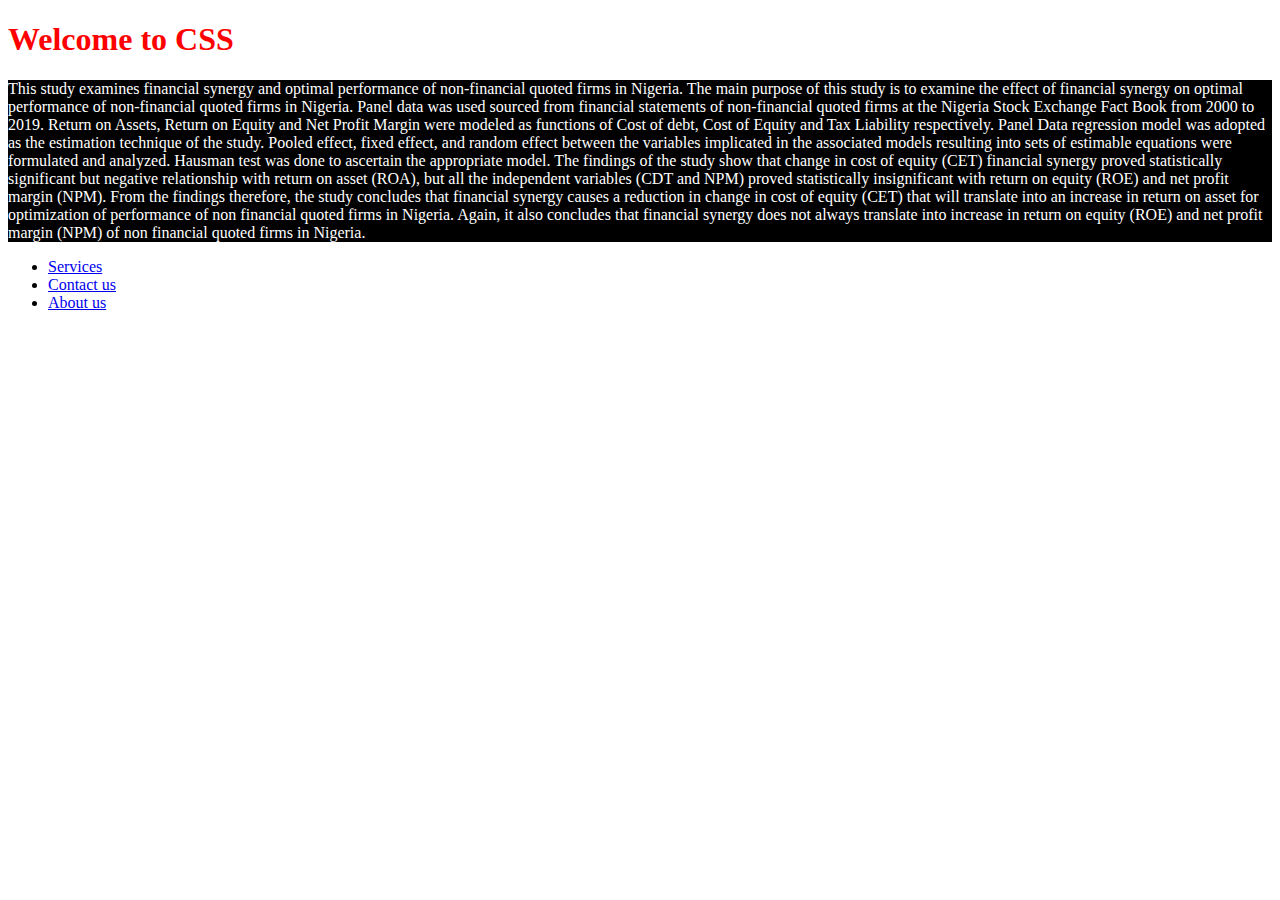
<file: index.html>
<!DOCTYPE html>
<html lang="en">
<head>
    <meta charset="UTF-8">
    <meta http-equiv="X-UA-Compatible" content="IE=edge">
    <meta name="viewport" content="width=device-width, initial-scale=1.0">
    <title>CSS Assignment</title>
    <link rel="stylesheet" type="text/css" href="style.css">
  </head>
      <body>
           <h1 style="color: red;"> Welcome to CSS </h1>
          <p>
            This study examines financial synergy and optimal performance of non-financial quoted firms in Nigeria. 
            The main purpose of this study is to examine the effect of financial synergy on optimal performance of non-financial quoted firms in Nigeria.
            Panel data was used sourced from financial statements of  non-financial quoted firms at the Nigeria Stock Exchange Fact Book from 2000 to 2019.
            Return on Assets, Return on Equity and Net Profit Margin were modeled as functions of Cost of debt, Cost of Equity and Tax Liability respectively.
            Panel Data regression model was adopted as the estimation technique of the study. Pooled effect, fixed effect, and random effect between the variables 
            implicated in the associated models resulting into sets of estimable equations were formulated and analyzed. Hausman test was done to ascertain the appropriate model. 
            The findings of the study show that change in cost of equity (CET) financial synergy proved statistically significant but negative relationship with return on asset (ROA),
            but all the independent variables (CDT and NPM) proved statistically insignificant with return on equity (ROE) and net profit margin (NPM). From the findings therefore, 
            the study concludes that financial synergy causes a reduction in change in cost of equity (CET) that will translate into an increase in return on asset for optimization 
             of performance of non financial quoted firms in Nigeria. Again, it also concludes that financial synergy does not always 
            translate into increase in return on equity (ROE) and net profit margin (NPM) of non financial quoted firms in Nigeria.
          </p>
         <ul>
            <li> <a href="pages/services.html">Services</a></li>
            <li> <a href="pages/contact.html">Contact us</a></li>
            <li> <a href="pages/about.html">About us</a></li>
         </ul>
</body>
</html>
</file>
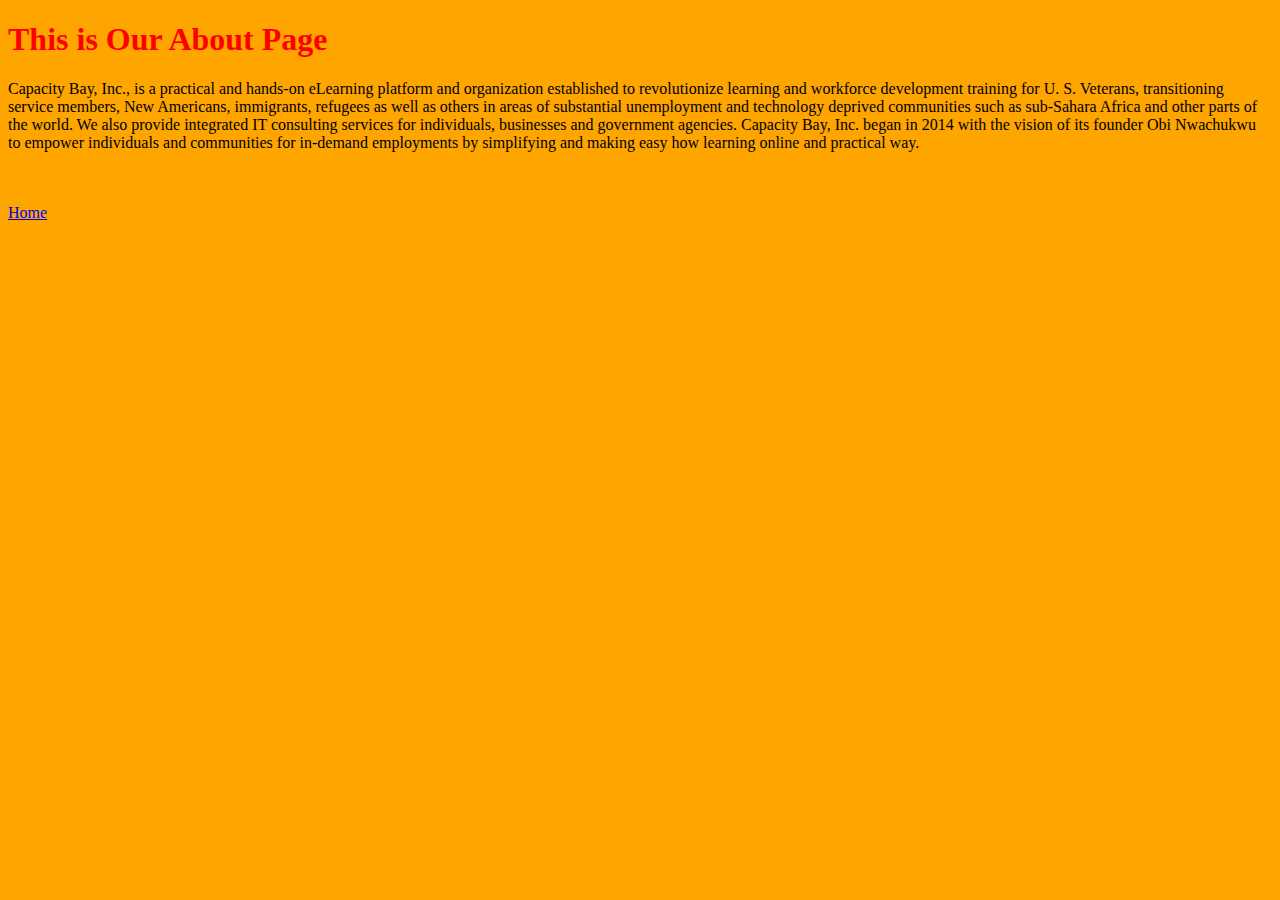
<file: pages/about.html>
<!DOCTYPE html>
<html lang="en">
<head>
    <meta charset="UTF-8">
    <meta http-equiv="X-UA-Compatible" content="IE=edge">
    <meta name="viewport" content="width=device-width, initial-scale=1.0">
    <title>about me</title>
    <style>
        body{
            background-color: orange;
        }
        #about{
            color: red;
        }
    </style>
</head>
<body>
    <h1 id="about">This is Our About Page</h1>
    <p>  Capacity Bay, Inc., is a practical and hands-on eLearning platform and organization established to revolutionize learning and workforce development training for U. S. Veterans, 
        transitioning service members, New Americans, immigrants, refugees as well as others in areas of substantial unemployment and 
        technology deprived communities such as sub-Sahara Africa and other parts of the world. 
        We also provide integrated IT consulting services for individuals, businesses and government agencies.
        Capacity Bay, Inc. began in 2014 with the vision of its founder Obi Nwachukwu to empower individuals and communities
         for in-demand employments by simplifying and making easy how learning online and practical way.
        </p><br><br>
        <a href="../index.html">Home</a>
</body>
</html>
</file>
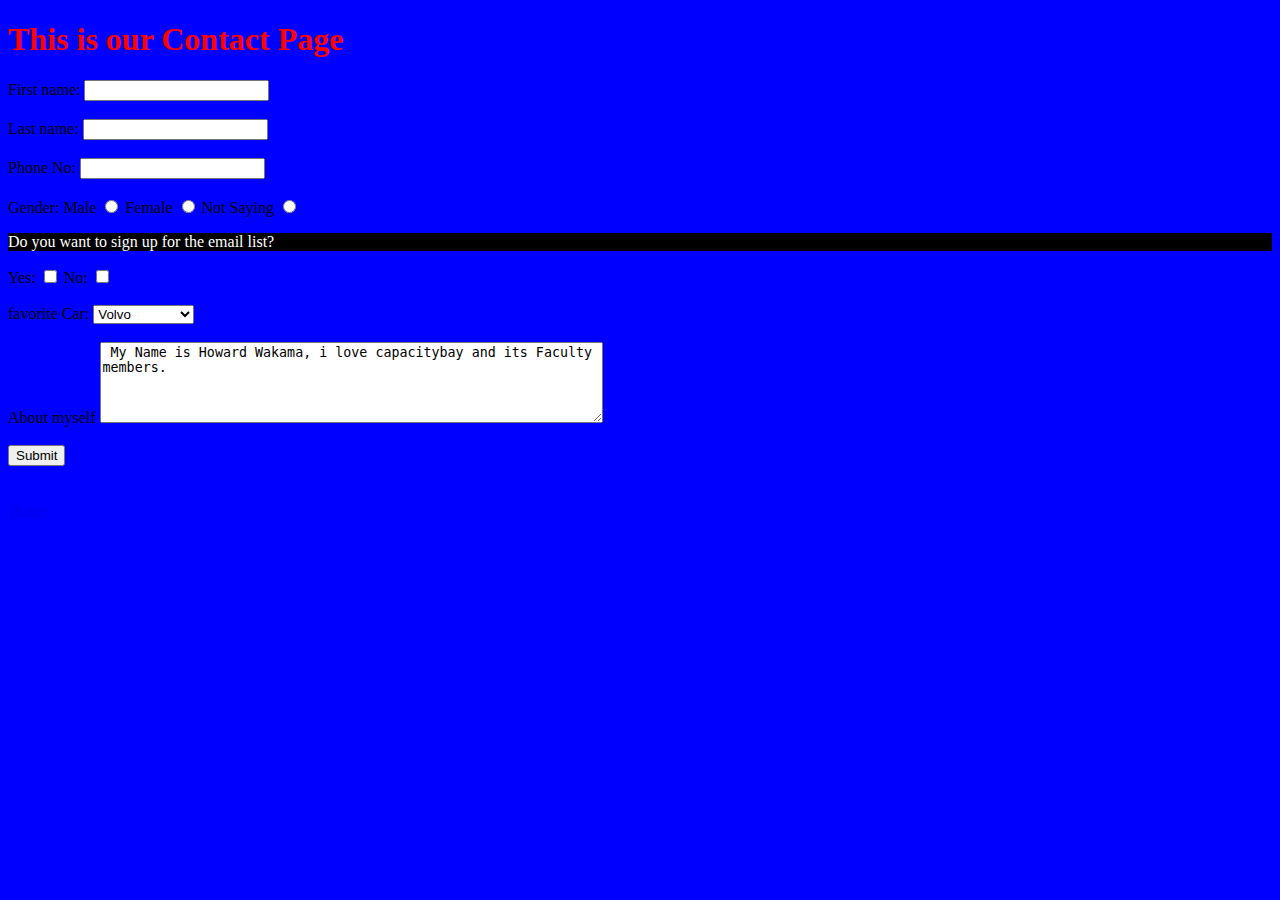
<file: pages/contact.html>
<!DOCTYPE html>
<html lang="en">
<head>
    <meta charset="UTF-8">
    <meta http-equiv="X-UA-Compatible" content="IE=edge">
    <meta name="viewport" content="width=device-width, initial-scale=1.0">
    <title>contact us</title>
    <link rel="stylesheet" type="text/css" href="../style.css">
    <style>
        body{
            background-color: blue;
        }
    </style>
</head>
<body>
    <h1 class="contact">This is our Contact Page</h1>
    <form action="mailto:wakzclin@gmail.com" method="post" enctype="text/plain">
        <label for="fname">First name:</label>
        <input type="text" id="fname" name="fname"><br><br>
        <label for="lname">Last name:</label>
        <input type="text" id="lname" name="lname"><br><br>
        <label for="phone">Phone No:</label>
        <input type="number" id="lname" name="lname"><br><br>
        <label for="gender">Gender: Male</label>
        <input type="radio" name="Gender">
        <label for="gender">Female</label>
        <input type="radio" name=Gender>
        <label for="gender">Not Saying</label>
        <input type="radio"name=Gender>
        <p>Do you want to sign up for the email list?</p>
        <label for="lname">Yes:</label>
        <input type="checkbox" name=Yes>
        <label for="lname">No:</label>
        <input type="checkbox" name=No><br><br>
        <label for="favorite">favorite Car:</label>
        <select>
            <option>Volvo</option>
            <option>Toyota</option>
            <option>BMW</option>
            <option>Range Rover</option>
        </select>
        <br><br>
        <label for="myself">About myself</label>
        <textarea id="myself" name="myself" rows="5" cols="60"> My Name is Howard Wakama, i love capacitybay and its Faculty members.
           </textarea>
        <br><br>
        <input type="submit" value="Submit">
      </form><br><br>
      <a href="../index.html">Home</a>
</body>
</html>
</file>
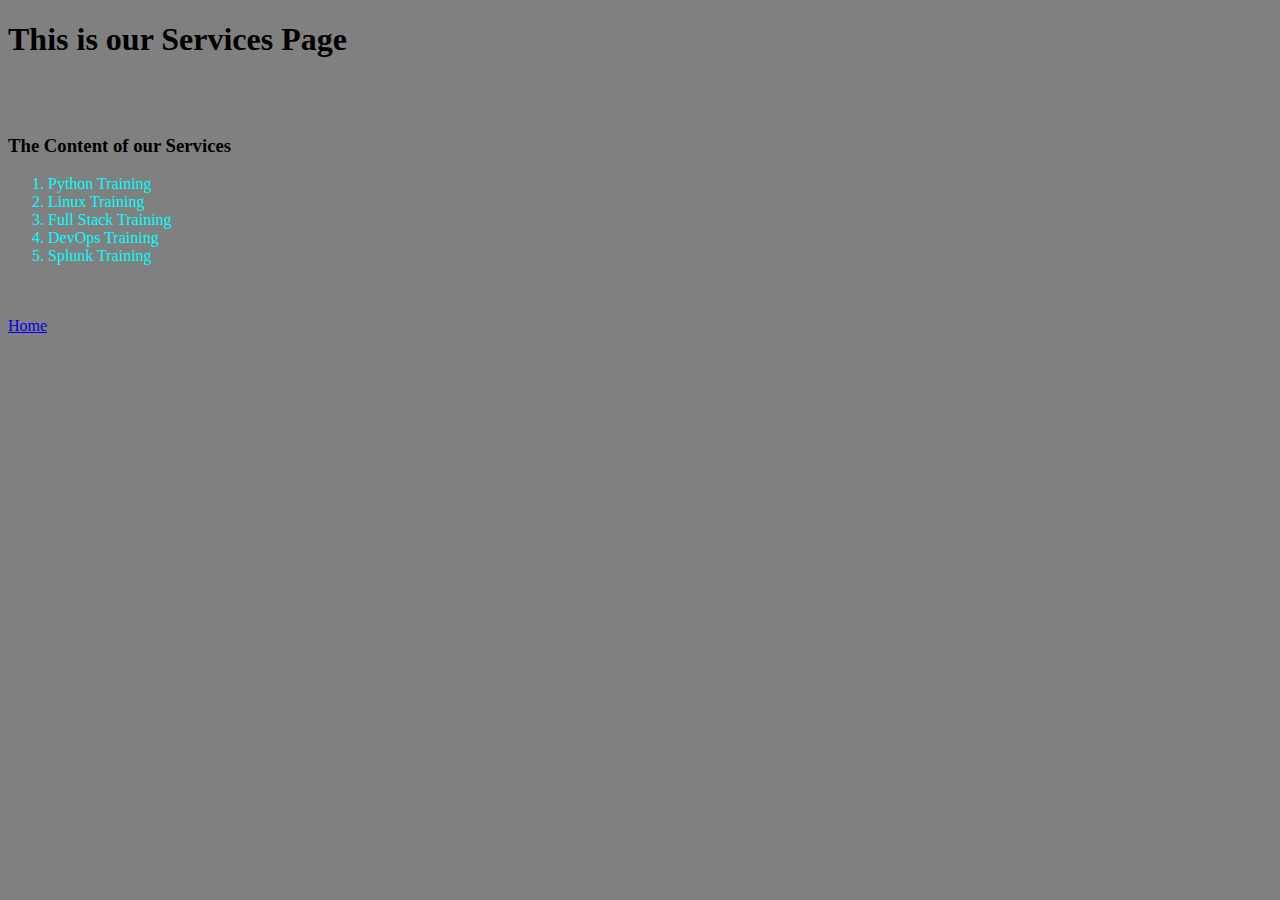
<file: pages/services.html>
<!DOCTYPE html>
<html lang="en">
<head>
    <meta charset="UTF-8">
    <meta http-equiv="X-UA-Compatible" content="IE=edge">
    <meta name="viewport" content="width=device-width, initial-scale=1.0">
    <title>services</title>
    <style>
        body{
            background-color: grey;
        }
        ol{
            color: cyan;
        }
    </style>
</head>
<body>
    <h1> This is our Services Page</h1><br><br>
    <h3> The Content of our Services</h3>
    <ol>
        <li>Python Training</li>
        <li>Linux Training</li>
        <li>Full Stack Training</li>
        <li>DevOps Training</li>
        <li>Splunk Training</li>
    </ol> <br><br>
    <a href="../index.html">Home</a>
</body>
</html>
</file>
<file: style.css>
p{ 
    background-color: black; color: white;
   }
   .contact{
       color: red;
   }
</file>
